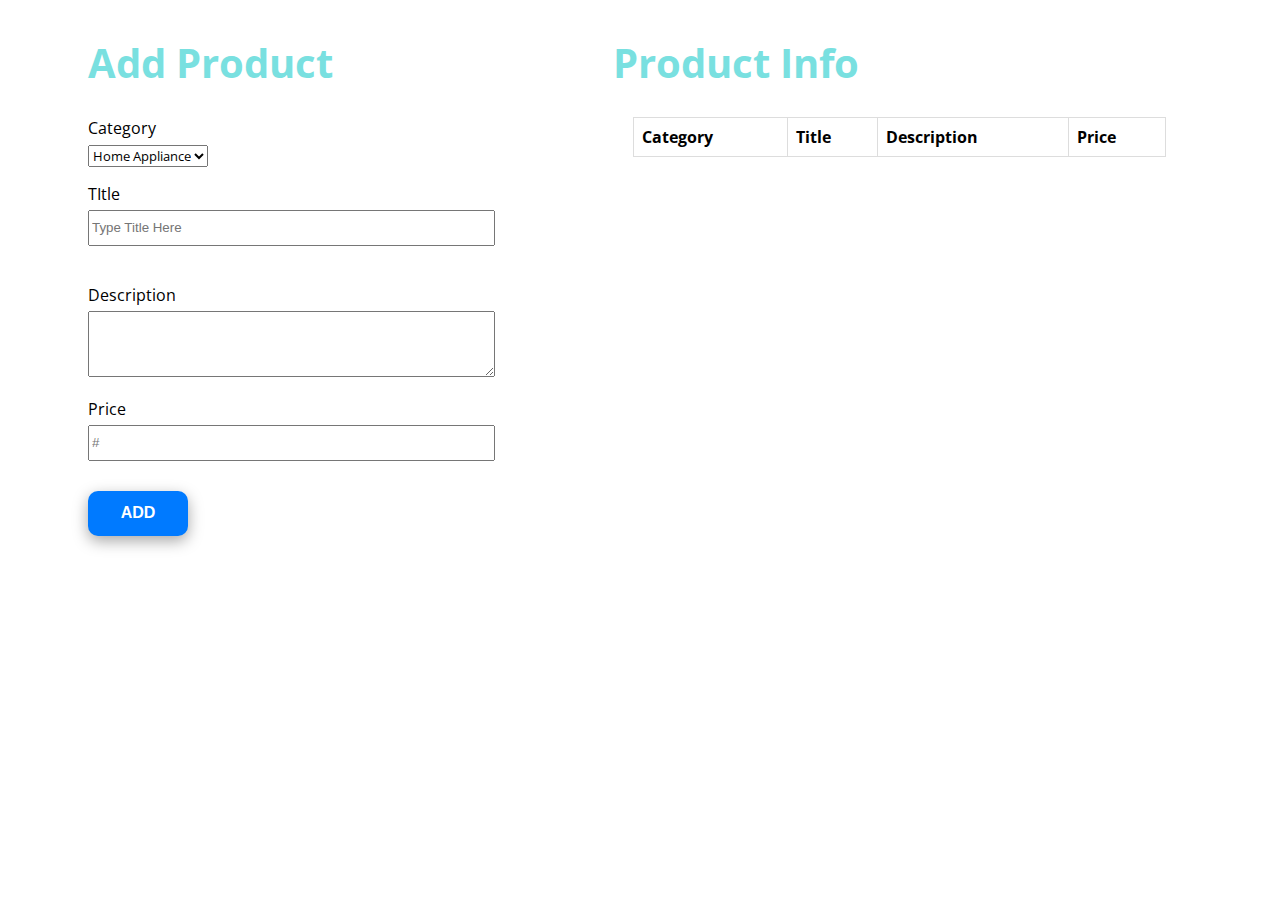
<file: todo  list template 2/index.html>
<!DOCTYPE html>
<html lang="en">
<head>
    <meta charset="UTF-8">
    <meta http-equiv="X-UA-Compatible" content="IE=edge">
    <meta name="viewport" content="width=device-width, initial-scale=1.0">
    <title>Document</title>
    <link rel="preconnect" href="https://fonts.googleapis.com">
<link rel="preconnect" href="https://fonts.gstatic.com" crossorigin>
<link href="https://fonts.googleapis.com/css2?family=Open+Sans:wght@300;500&display=swap" rel="stylesheet">
  
    <link rel="stylesheet" href=".\style_1.css">
</head>
<body>
   <div id="container">
        <form id="form">
            <h1>Add Product</h1>
            <p>Category</p>
            <select id="cat">
                <option value="Home Appliance">
                    Home Appliance
                </option>
                <option value="Electronics">
                    Electronics
                </option>
                <option value=" Furniture">
                  Furniture
                </option>
                <option value="Automobile">
                    Automobile
                </option>
                <option value="Medical Device">
                    Medical Device
                </option>
            </select>
            <p>TItle</p>
            <input id="title" type="text" placeholder="Type Title Here" >
            <br>
            <br>
            <p>Description</p>
            <textarea id="des" rows="4" cols="48"></textarea>
            <br>
            <p>Price</p>
            <input id="price" type="number" placeholder="#"/>
            <br>
            <input id="add" name="form" type="submit" value="ADD"/>
            <!-- <button id="add" name="subject" type="submit" value="HTML">ADD</button> -->
            <!-- this two method can we use for changing the name of submit button -->
        </form>
        <div id="product">
            <h1>Product Info</h1>
            <table>
           <thead>
         <tr>
            
            <th>Category</th>
            <th>Title</th>
            <th>Description</th>
            <th>Price</th>
         </tr> 
           </thead>
           <tbody>
        
           </tbody>
            </table>
        
        </div>
   
    </div>
    
</body>
</html>
  <script src="./first_1.js"></script>
</file>
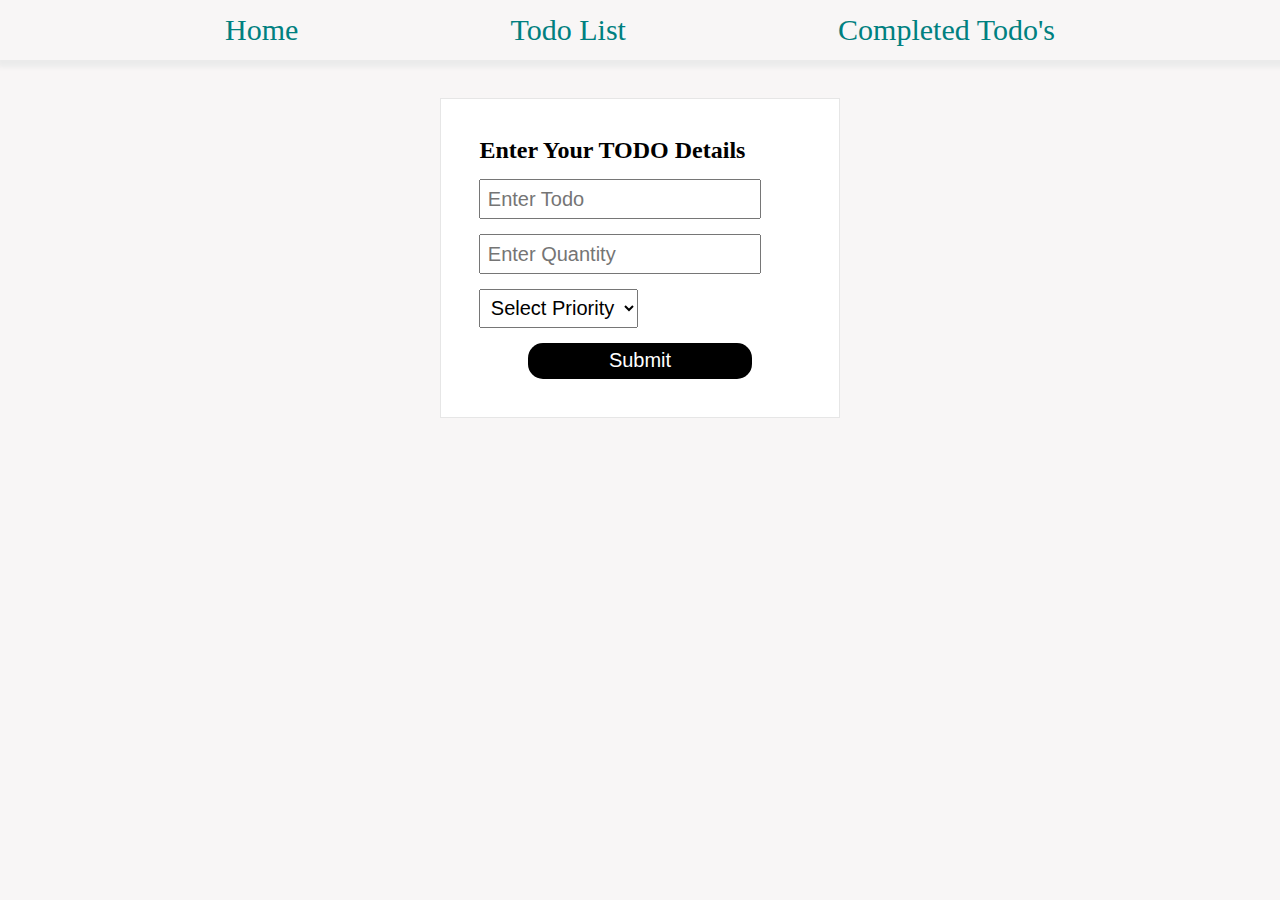
<file: todo list template/index.html>
<!DOCTYPE html>
<html lang="en">
  <head>
    <meta charset="UTF-8" />
    <meta http-equiv="X-UA-Compatible" content="IE=edge" />
    <meta name="viewport" content="width=device-width, initial-scale=1.0" />
    <title>Home Page</title>
    <link rel="stylesheet" href="./Styles/index.css" />
  </head>

  <body>
    <div id="links">
      <div><a href="index.html">Home</a></div>
      <div><a href="todo.html">Todo List</a></div>
      <div><a href="completed.html">Completed Todo's</a></div>
    </div>

    <main>
      <form action="" id="form">
        <h2>Enter Your TODO Details</h2>
        <input placeholder="Enter Todo" id="name" name="name" type="text" />
        <input placeholder="Enter Quantity" type="number" name="qty" id="qty" />
        <select name="priority" id="priority">
          <option value="--">Select Priority</option>
          <option value="high">High</option>
          <option value="low">Low</option>
        </select>
        <input id="submit" type="submit" name="submit" value="Submit" />
      </form>
    </main>
  </body>
  <script src="./Script/index.js"></script>
</html>
</file>
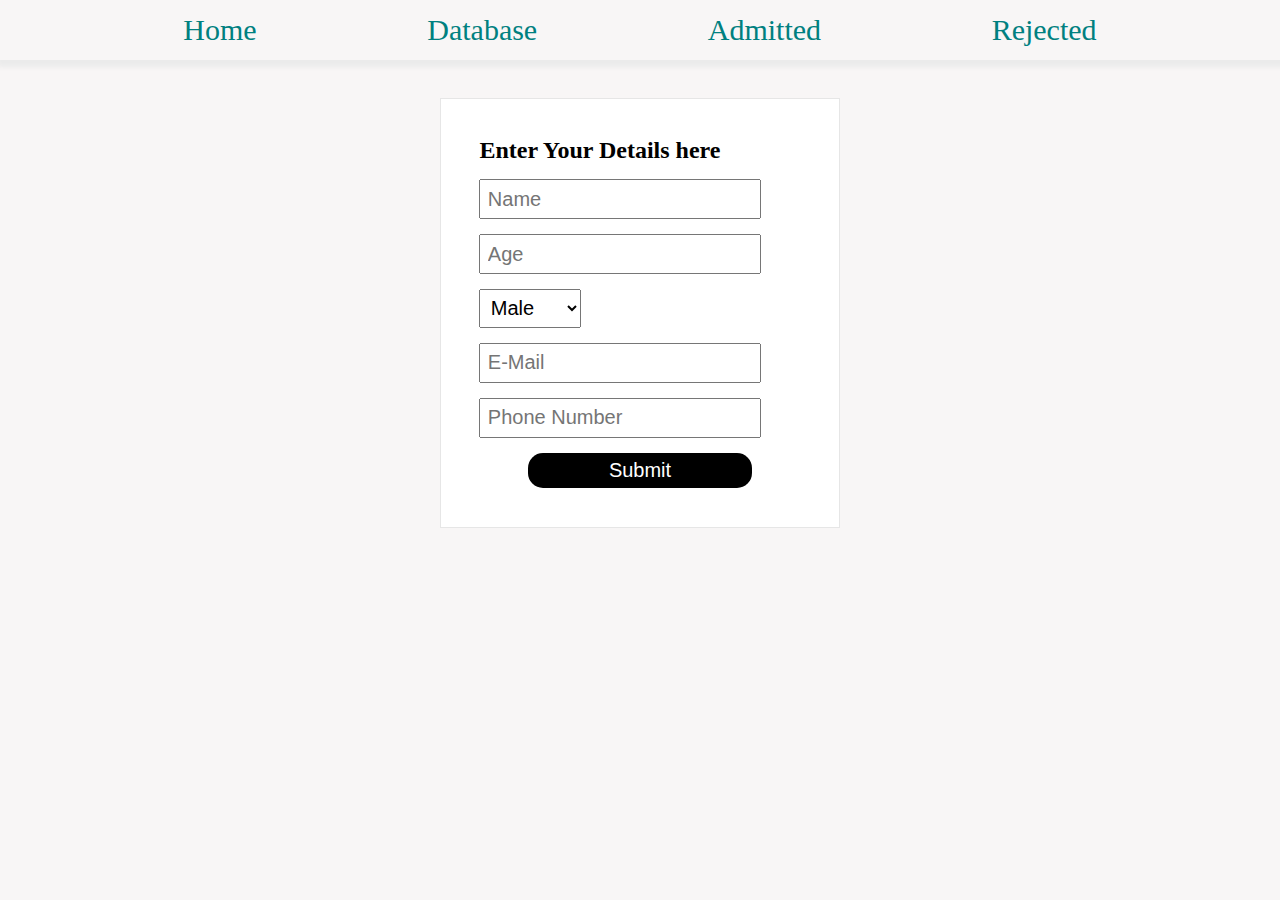
<file: u2c4 template/index.html>
<!DOCTYPE html>
<html lang="en">
  <head>
    <meta charset="UTF-8" />
    <meta http-equiv="X-UA-Compatible" content="IE=edge" />
    <meta name="viewport" content="width=device-width, initial-scale=1.0" />
    <title>Home Page</title>
    <link rel="stylesheet" href="./Styles/index.css" />
  </head>

  <body>
    <div id="links">
      <div><a href="index.html">Home</a></div>
      <div><a href="database.html">Database</a></div>
      <div><a href="admitted.html">Admitted</a></div>
      <div><a href="rejected.html">Rejected</a></div>
    </div>

    <main>
      <form action="" id="form">
        <h2>Enter Your Details here</h2>
        <input placeholder="Name" id="name" name="name" type="text" />
        <input placeholder="Age" type="number" name="age" id="age" />
        <select name="gender" id="gender">
          <option value="Male">Male</option>
          <option value="Female">Female</option>
        </select>
        <input placeholder="E-Mail" type="email" name="email" id="email" />
        <input
          placeholder="Phone Number"
          type="number"
          name="phone"
          id="phone"
        />
        <input id="submit" type="submit" name="submit" value="Submit" />
      </form>
    </main>
  </body>
  <script src="./Script/index.js"></script>
</html>
</file>
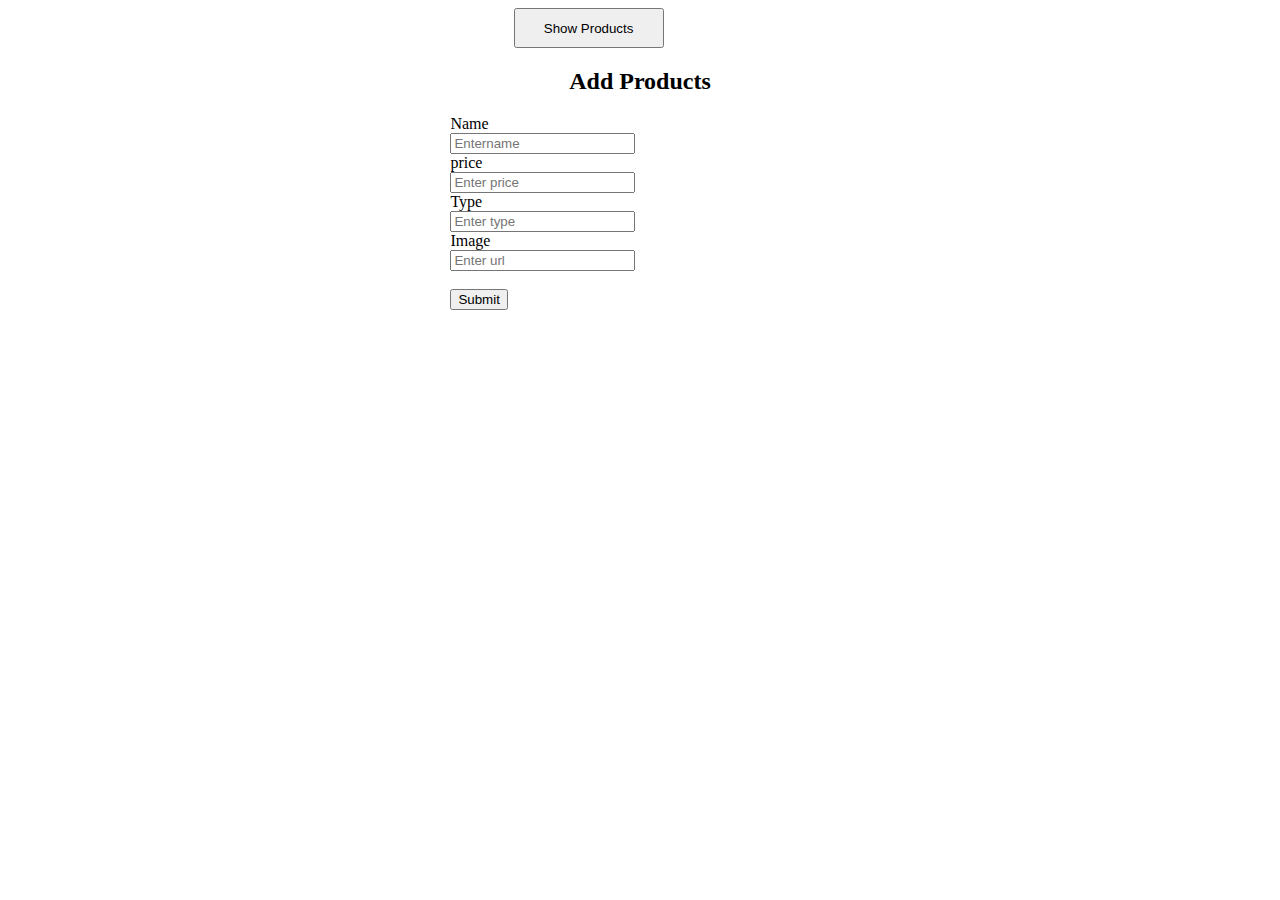
<file: U3C1-Template/index.html>
<!DOCTYPE html>
<html lang="en">
  <head>
    <meta charset="UTF-8" />
    <meta http-equiv="X-UA-Compatible" content="IE=edge" />
    <meta name="viewport" content="width=device-width, initial-scale=1.0" />
    <title>Document</title>
    <link rel="stylesheet" href="./index.css">
  </head>

  <body>
    <div id="menu">
      <!--Create Show Products button here, give id as "show_products". avoid making spelling mistakes in HTML id's-->
     <a href="./inventory.html"><button id="show_products">Show Products</button></a> 
    </div>
    <div>
      <h2>Add Products</h2>
      <form id="product_form" >
      <label for="">Name</label><br>
      <input type="text" id="name" placeholder="Entername">
      <br>

      <label for="">price</label>
      <br>
      <input type="number" id="price" placeholder="Enter price">
      <br>
      
      <label for="">Type</label><br>
      <input type="text" id="type" placeholder="Enter type">
      <br>

      <label for="">Image</label><br>
      <input type="text" id="image" placeholder="Enter url">
      <br>
      <br>
    <input  type="submit" id="submit" value="Submit" > 
      
      
      <!--Create a form here to accept product data from user, give form HTML id as "product_form"-->

      <!--Create four inputs to accept name, price, type and image-->
      <!--give the inputs following respective id's, "name", "price","type","image"-->
      <!--create a submit option to submit form, give it html id as "submit"-->
      </form>
    </div>
  </body>
</html>

<script src="./scripts/index.js"></script>
</file>
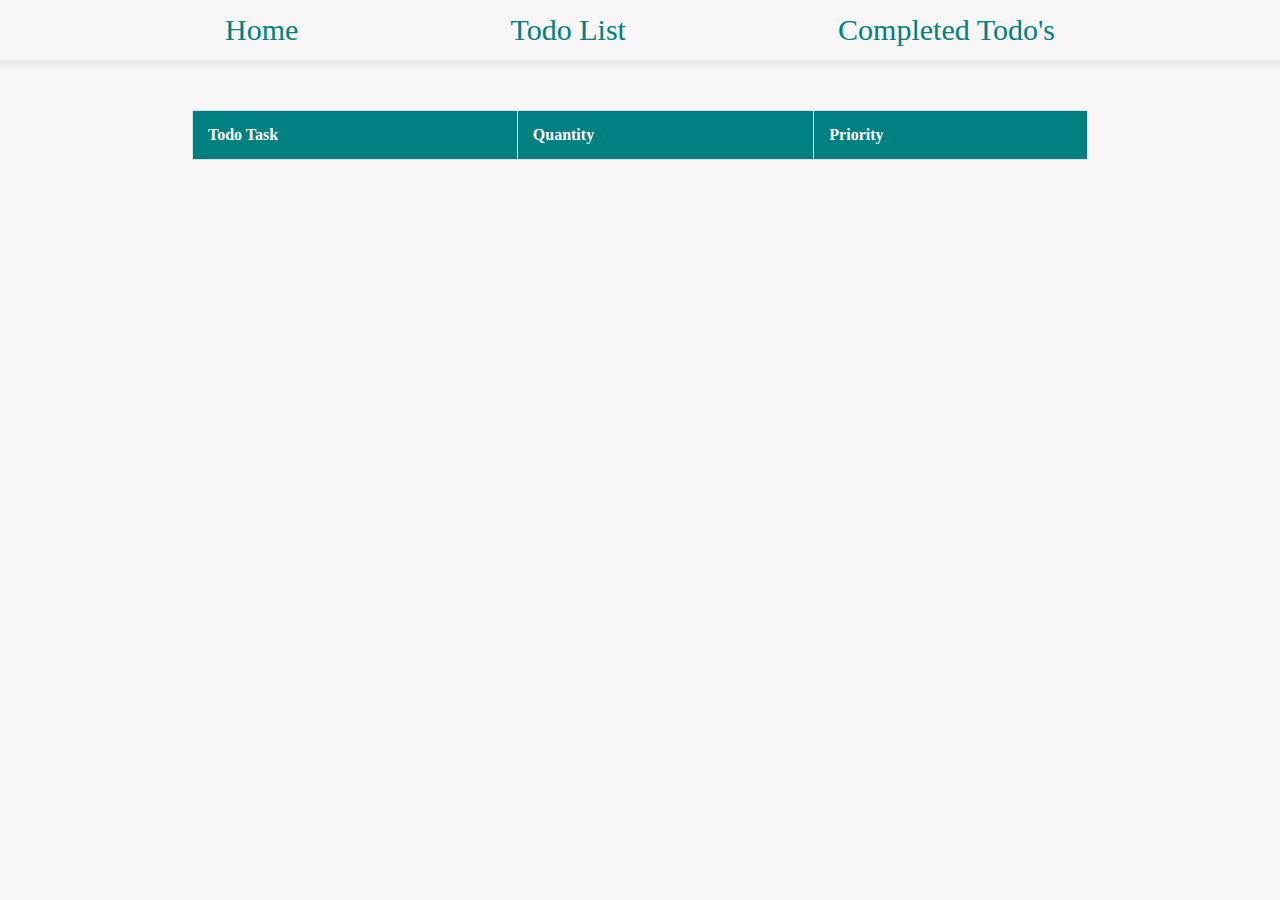
<file: todo list template/completed.html>
<!DOCTYPE html>
<html lang="en">
  <head>
    <meta charset="UTF-8" />
    <meta http-equiv="X-UA-Compatible" content="IE=edge" />
    <meta name="viewport" content="width=device-width, initial-scale=1.0" />
    <title>Admitted</title>
    <link rel="stylesheet" href="./Styles/commonStyles.css" />
  </head>

  <body>
    <div id="links">
      <div><a href="index.html">Home</a></div>
      <div><a href="todo.html">Todo List</a></div>
      <div><a href="completed.html">Completed Todo's</a></div>
    </div>
    <main>
      <table>
        <thead>
          <tr>
            <th>Todo Task</th>
            <th>Quantity</th>
            <th>Priority</th>
          </tr>
        </thead>
        <tbody id="body"></tbody>
      </table>
    </main>
  </body>
  <script src="./Script/completed.js"></script>
</html>
</file>
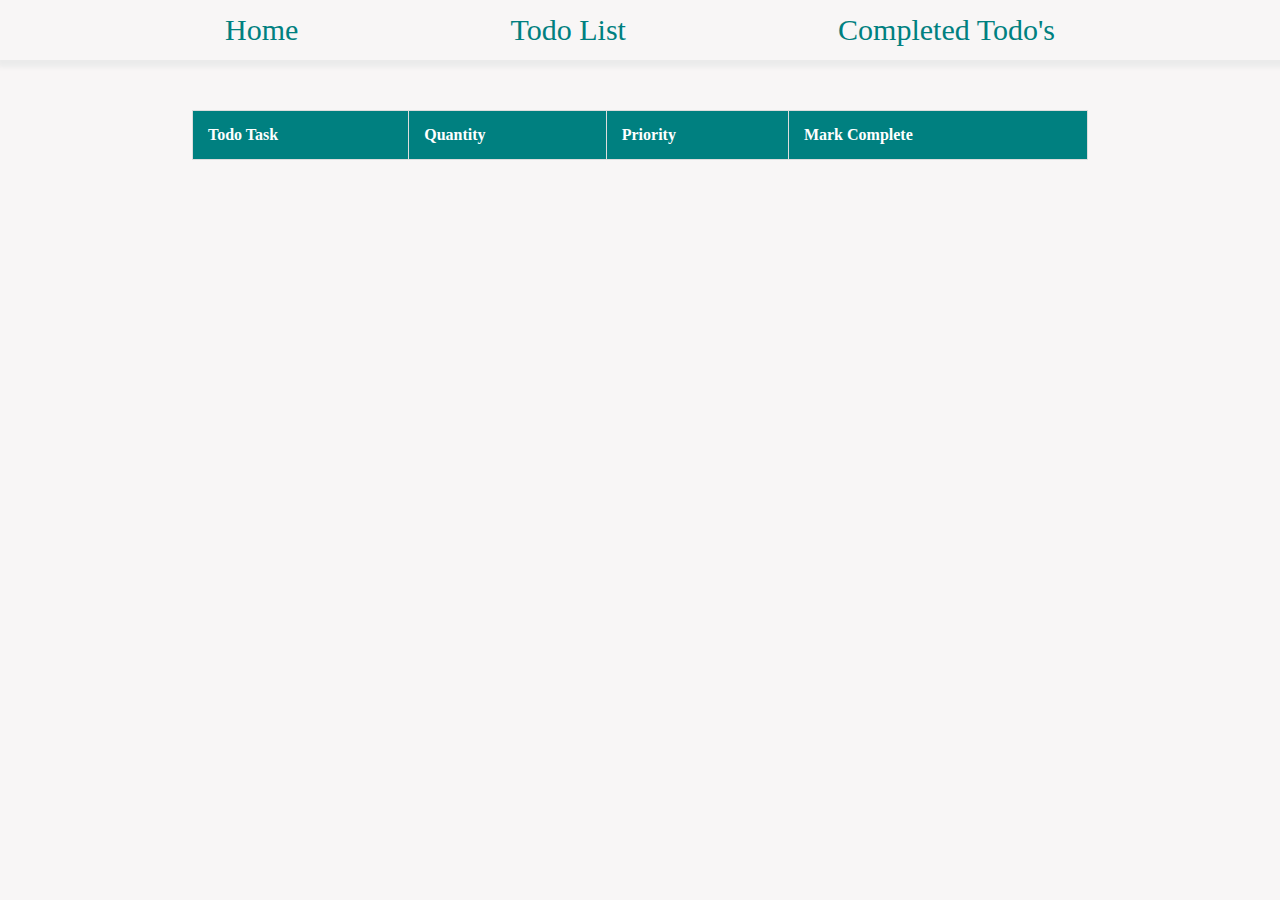
<file: todo list template/todo.html>
<!DOCTYPE html>
<html lang="en">
  <head>
    <meta charset="UTF-8" />
    <meta http-equiv="X-UA-Compatible" content="IE=edge" />
    <meta name="viewport" content="width=device-width, initial-scale=1.0" />
    <title>Database</title>
    <link rel="stylesheet" href="./Styles/commonStyles.css" />
  </head>

  <body>
    <div id="links">
      <div><a href="index.html">Home</a></div>
      <div><a href="todo.html">Todo List</a></div>
      <div><a href="completed.html">Completed Todo's</a></div>
    </div>
    <main>
      <table>
        <thead>
          <tr>
            <th>Todo Task</th>
            <th>Quantity</th>
            <th>Priority</th>
            <th>Mark Complete</th>
          </tr>
        </thead>
        <tbody id="body"></tbody>
      </table>
    </main>
  </body>
  <script src="./Script/todo.js"></script>
</html>
</file>
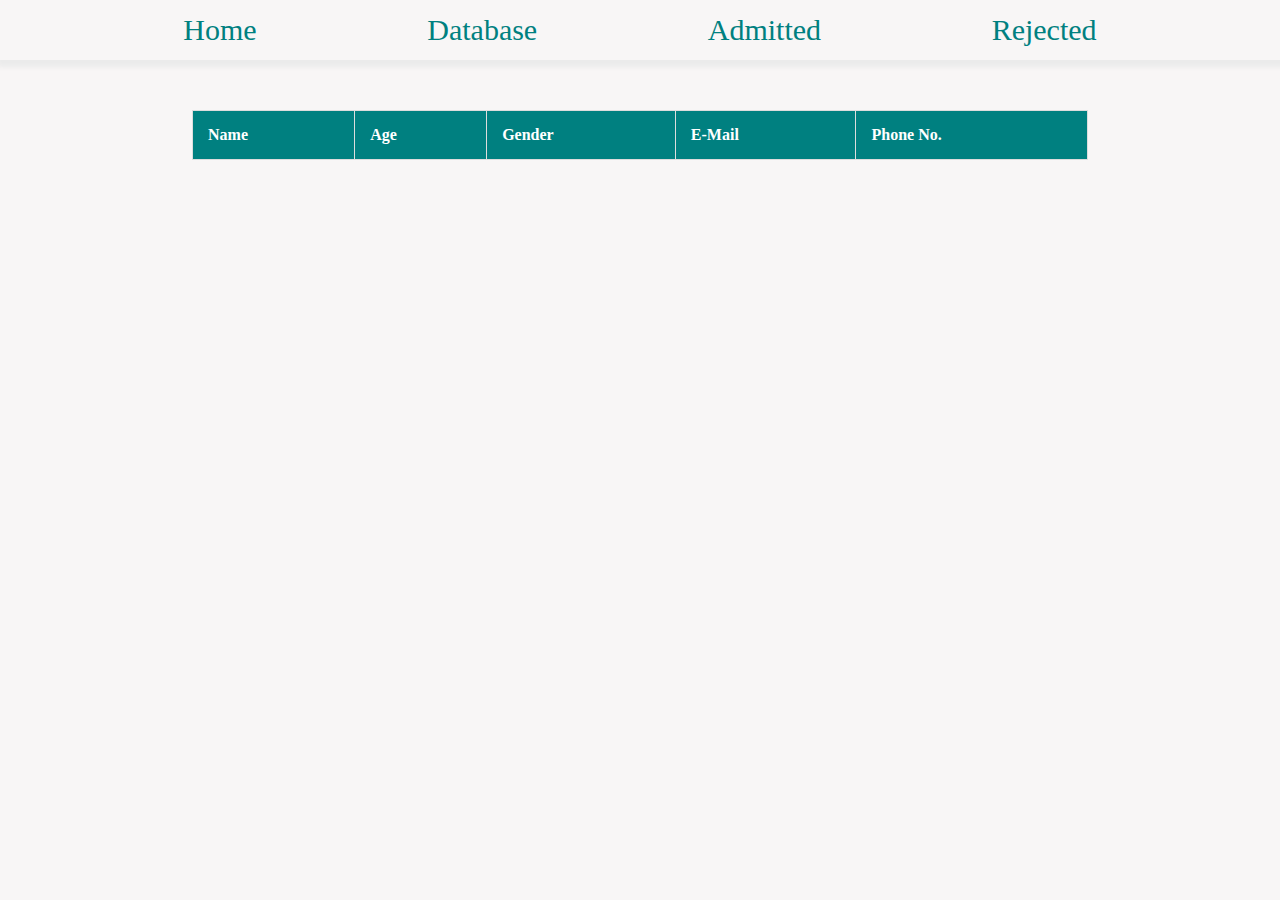
<file: u2c4 template/admitted.html>
<!DOCTYPE html>
<html lang="en">
  <head>
    <meta charset="UTF-8" />
    <meta http-equiv="X-UA-Compatible" content="IE=edge" />
    <meta name="viewport" content="width=device-width, initial-scale=1.0" />
    <title>Admitted</title>
    <link rel="stylesheet" href="./Styles/commonStyles.css" />
  </head>

  <body>
    <div id="links">
      <div><a href="index.html">Home</a></div>
      <div><a href="database.html">Database</a></div>
      <div><a href="admitted.html">Admitted</a></div>
      <div><a href="rejected.html">Rejected</a></div>
    </div>
    <main>
      <table>
        <thead>
          <tr>
            <th>Name</th>
            <th>Age</th>
            <th>Gender</th>
            <th>E-Mail</th>
            <th>Phone No.</th>
          </tr>
        </thead>
        <tbody id="body"></tbody>
      </table>
    </main>
  </body>
  <script src="./Script/admitted.js"></script>
</html>
</file>
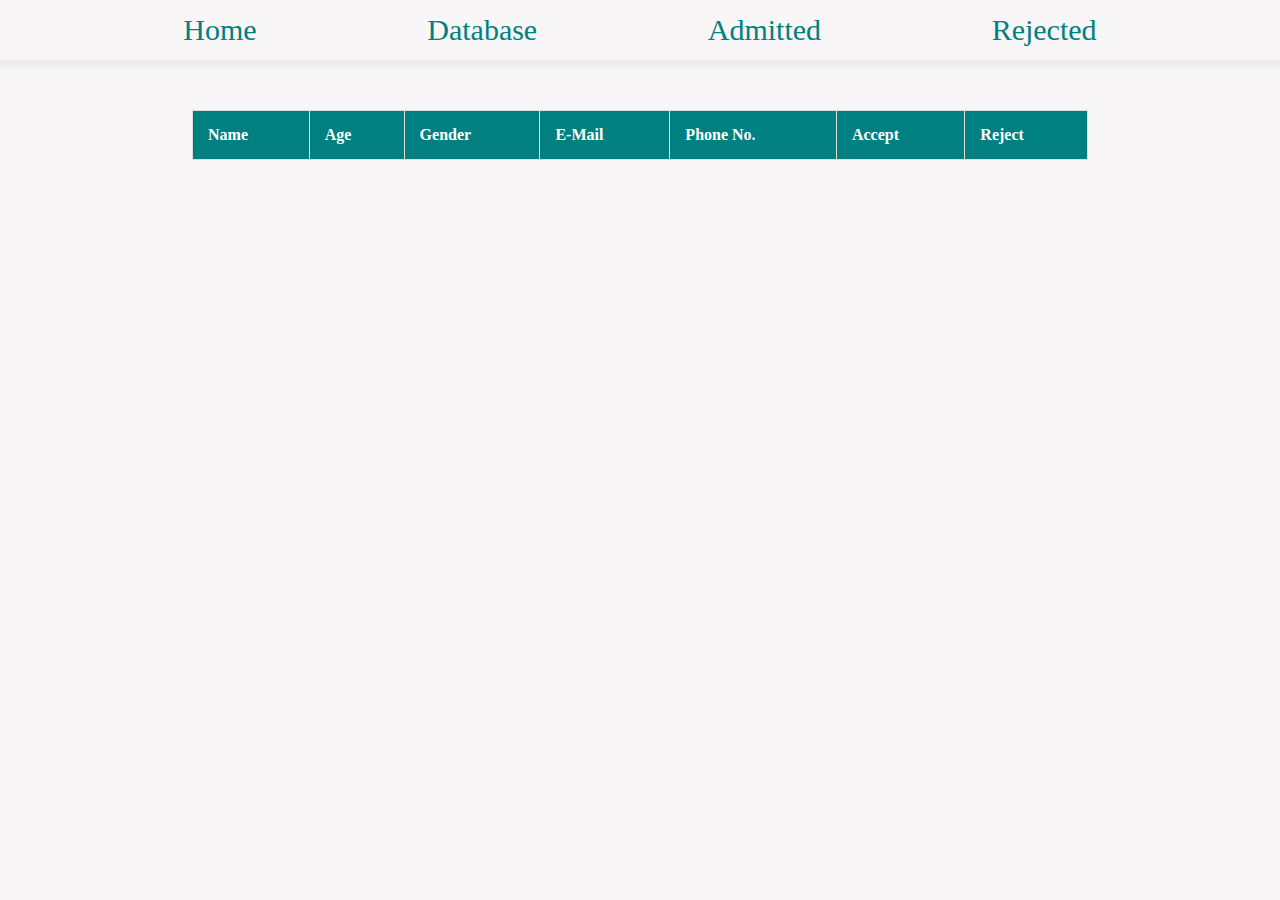
<file: u2c4 template/database.html>
<!DOCTYPE html>
<html lang="en">
  <head>
    <meta charset="UTF-8" />
    <meta http-equiv="X-UA-Compatible" content="IE=edge" />
    <meta name="viewport" content="width=device-width, initial-scale=1.0" />
    <title>Database</title>
    <link rel="stylesheet" href="./Styles/commonStyles.css" />
  </head>

  <body>
    <div id="links">
      <div><a href="index.html">Home</a></div>
      <div><a href="database.html">Database</a></div>
      <div><a href="admitted.html">Admitted</a></div>
      <div><a href="rejected.html">Rejected</a></div>
    </div>
    <main>
      <table>
        <thead>
          <tr>
            <th>Name</th>
            <th>Age</th>
            <th>Gender</th>
            <th>E-Mail</th>
            <th>Phone No.</th>
            <th>Accept</th>
            <th>Reject</th>
          </tr>
        </thead>
        <tbody id="body"></tbody>
      </table>
    </main>
  </body>
  <script src="./Script/database.js"></script>
</html>
</file>
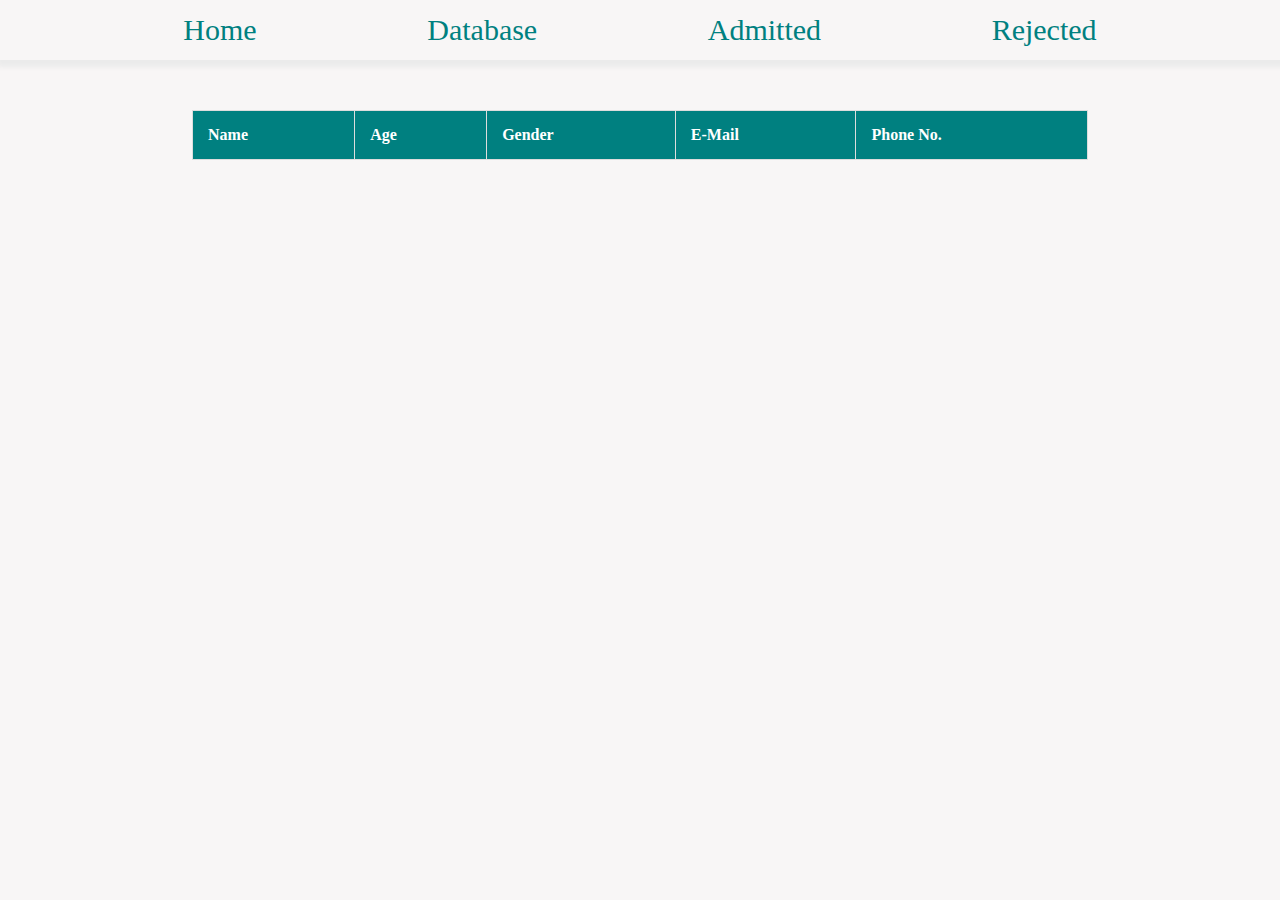
<file: u2c4 template/rejected.html>
<!DOCTYPE html>
<html lang="en">
  <head>
    <meta charset="UTF-8" />
    <meta http-equiv="X-UA-Compatible" content="IE=edge" />
    <meta name="viewport" content="width=device-width, initial-scale=1.0" />
    <title>Rejected</title>
    <link rel="stylesheet" href="./Styles/commonStyles.css" />
  </head>

  <body>
    <div id="links">
      <div><a href="index.html">Home</a></div>
      <div><a href="database.html">Database</a></div>
      <div><a href="admitted.html">Admitted</a></div>
      <div><a href="rejected.html">Rejected</a></div>
    </div>
    <main>
      <table>
        <thead>
          <tr>
            <th>Name</th>
            <th>Age</th>
            <th>Gender</th>
            <th>E-Mail</th>
            <th>Phone No.</th>
          </tr>
        </thead>
        <tbody id="body"></tbody>
      </table>
    </main>
  </body>
  <script src="./Script/rejected.js"></script>
</html>
</file>
<file: todo list template/Styles/index.css>
* {
  margin: 0;
  padding: 0;
  box-sizing: border-box;
}
body {
  background-color: rgb(248, 246, 246);
}
/* Navbar related css */

#links {
  display: flex;
  justify-content: space-evenly;
  padding: 1%;
  box-shadow: 2px 2px 5px 5px rgb(235, 235, 235);
}

#links > div {
  display: flex;
  list-style: none;
}
#links a {
  text-decoration: none;
  color: teal;
  font-size: 30px;
}
#submit {
  width: 70%;
  margin: auto;
  background-color: black;
  color: white;
  border: none;
  border-radius: 15px;
}
/* Navbar related css */

/* Form related css */

input,
select {
  display: block;
  margin: 15px 0px;
  font-size: 20px;
  padding: 2%;
}
option {
  font-size: 25px;
}
form {
  width: 400px;
  border: 1px solid rgb(230, 230, 230);
  margin: 3% auto;
  padding: 3%;
  background: white;
}
/* Form related css */
</file>
<file: u2c4 template/Styles/index.css>
* {
  margin: 0;
  padding: 0;
  box-sizing: border-box;
}
body {
  background-color: rgb(248, 246, 246);
}
/* Navbar related css */

#links {
  display: flex;
  justify-content: space-evenly;
  padding: 1%;
  box-shadow: 2px 2px 5px 5px rgb(235, 235, 235);
}

#links > div {
  display: flex;
  list-style: none;
}
#links a {
  text-decoration: none;
  color: teal;
  font-size: 30px;
}
#submit {
  width: 70%;
  margin: auto;
  background-color: black;
  color: white;
  border: none;
  border-radius: 15px;
}
/* Navbar related css */

/* Form related css */

input,
select {
  display: block;
  margin: 15px 0px;
  font-size: 20px;
  padding: 2%;
}
option {
  font-size: 25px;
}
form {
  width: 400px;
  border: 1px solid rgb(230, 230, 230);
  margin: 3% auto;
  padding: 3%;
  background: white;
}
/* Form related css */
</file>
<file: U3C1-Template/index.css>
#product_form{

 height: 400px;
 width: 30%;
 margin: auto;


}
h2{
    text-align: center;
}
#show_products{
 margin:auto;
 width: 150px;
 height: 40px;
 margin-left: 40%;
}
</file>
<file: todo list template/Styles/commonStyles.css>
* {
  margin: 0;
  padding: 0;
  box-sizing: border-box;
}
body {
  background-color: rgb(248, 246, 246);
}
/* Navbar related css */

#links {
  display: flex;
  justify-content: space-evenly;
  padding: 1%;
  box-shadow: 2px 2px 5px 5px rgb(235, 235, 235);
}

#links > div {
  display: flex;
  list-style: none;
}
#links a {
  text-decoration: none;
  color: teal;
  font-size: 30px;
}

table,
td,
th {
  border: 1px solid #ddd;
  text-align: left;
}

table {
  border-collapse: collapse;
  width: 70%;
  margin: auto;
  margin-top: 50px;
}

th,
td {
  padding: 15px;
}

tr > th {
  background-color: teal;
  color: white;
}
</file>
<file: u2c4 template/Styles/commonStyles.css>
* {
  margin: 0;
  padding: 0;
  box-sizing: border-box;
}
body {
  background-color: rgb(248, 246, 246);
}
/* Navbar related css */

#links {
  display: flex;
  justify-content: space-evenly;
  padding: 1%;
  box-shadow: 2px 2px 5px 5px rgb(235, 235, 235);
}

#links > div {
  display: flex;
  list-style: none;
}
#links a {
  text-decoration: none;
  color: teal;
  font-size: 30px;
}

table,
td,
th {
  border: 1px solid #ddd;
  text-align: left;
}

table {
  border-collapse: collapse;
  width: 70%;
  margin: auto;
  margin-top: 50px;
}

th,
td {
  padding: 15px;
}

tr > th {
  background-color: teal;
  color: white;
}
</file>
